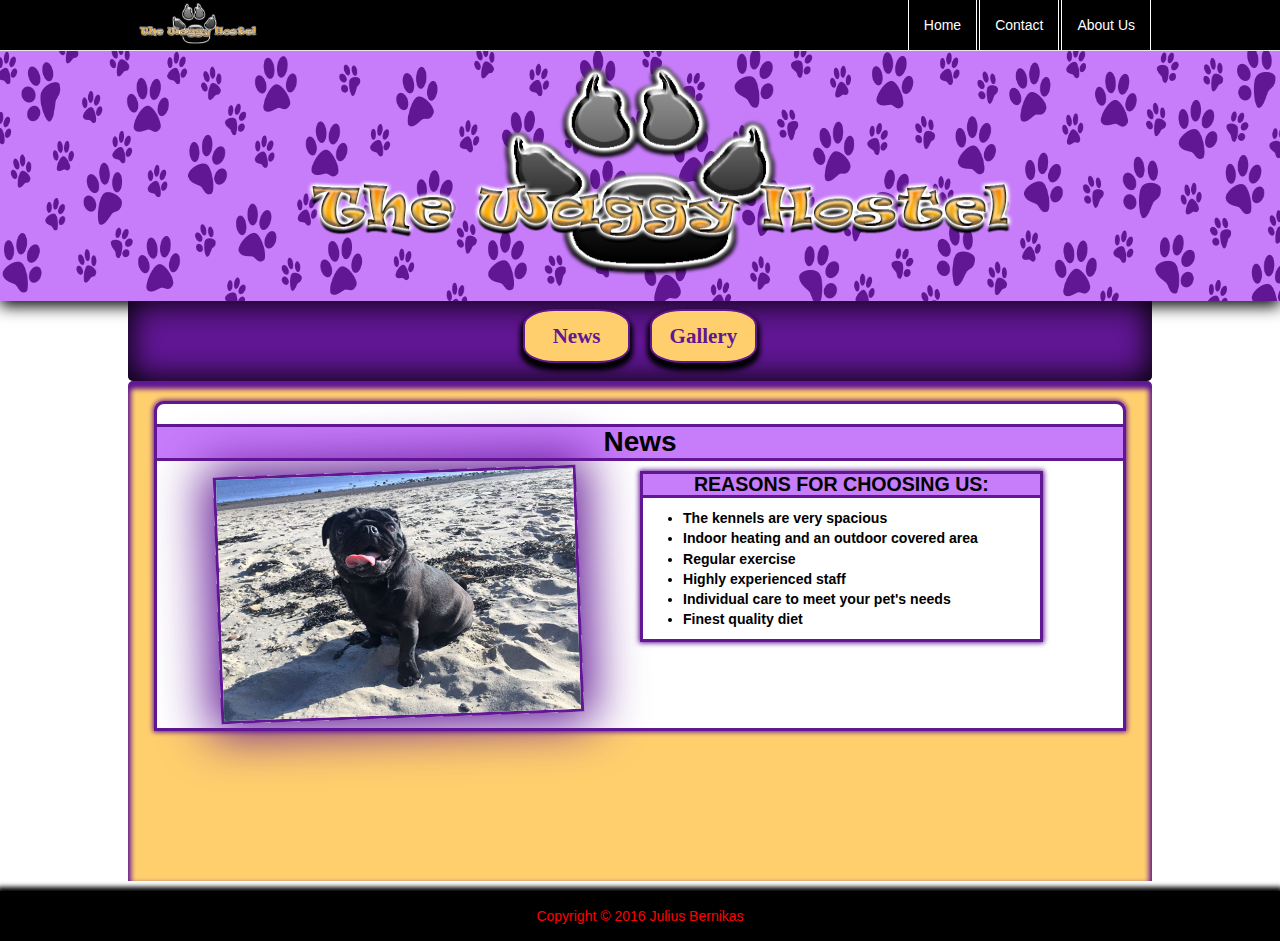
<file: index.html>
<!DOCTYPE html>
<html lang="en">
  <head>
    <meta charset="utf-8">
	<meta http-equiv="X-UA-Compatible" content="IE=edge">
	<meta name="viewport" content="width=device-width, initial-scale=1">
    <title>The Waggy Hostel</title>
    <!-- Bootstrap -->
	<link href="css/bootstrap.css" rel="stylesheet">
	<link href="css/custom.css" rel="stylesheet" type="text/css">
	

	<!-- HTML5 shim and Respond.js for IE8 support of HTML5 elements and media queries -->
	<!-- WARNING: Respond.js doesn't work if you view the page via file:// -->
	<!--[if lt IE 9]>
		  <script src="https://oss.maxcdn.com/html5shiv/3.7.2/html5shiv.min.js"></script>
		  <script src="https://oss.maxcdn.com/respond/1.4.2/respond.min.js"></script>
		<![endif]-->
  </head>
  <body>
  <div id="page">
  <nav class="navbar navbar-default navbar-static-top">
  <div class="container-fluid">
    <!-- Brand and toggle get grouped for better mobile display -->
    <div class="navbar-header">
      <button type="button" class="navbar-toggle collapsed" data-toggle="collapse" data-target="#bs-example-navbar-collapse-1" aria-expanded="false">
        <span class="sr-only">Toggle navigation</span>
        <span class="icon-bar"></span>
        <span class="icon-bar"></span>
        <span class="icon-bar"></span>
      </button>
      <a class="navbar-brand" href="index.html"><img alt="The Waggy Hostel" src="images/Logo.png">
      </a>
    </div>
    <!-- Collect the nav links, forms, and other content for toggling -->
    <div class="collapse navbar-collapse" id="bs-example-navbar-collapse-1">
      <ul class="nav navbar-nav navbar-right">
        <li><a href="index.html">Home</a></li>
        <li><a href="contact.html">Contact</a></li>
        <li><a href="about_us.html">About Us</a></li>
       </ul>
    </div><!-- /.navbar-collapse -->
  </div><!-- /.container-fluid -->
</nav>
  <div class="image-wrap">
  <div class="logo"><img src="images/Logo.png" width="800" height="250" alt="dogs"/>
      </div>
	  </div>
<div class="container1">
				<ul class="list-group">
                  <li class="list-group-item"><a href="index.html">News</a></li>
                  <li class="list-group-item"><a href="gallery.html">Gallery</a></li>
                </ul>
<div class="container2">
<div class="mainContent"><h1 class="headline">News</h1>
<div class="row">
    <div class="col-md-6"><img class="dog" src="images/mainImage.png" width="450" height="306" alt="dogs"/></div>
    <div class="col-md-5"><h2 class="headline2">REASONS FOR CHOOSING US:</h2><p>
    <ul>
  <li>The kennels are very spacious</li>
  <li>Indoor heating and an outdoor covered area</li>
  <li>Regular exercise</li>
  <li>Highly experienced staff</li>
  <li>Individual care to meet your pet's needs</li>
  <li>Finest quality diet</li>
</ul></p></div>
</div>
	</div>
</div>
	  </div>
	  <!--add footer here, option 1-->
	  </div>
	  <!-- add footer here option 2 to push down-->
	  <div id="footer">
      <div class="container"><p>Copyright &copy; 2016 Julius Bernikas</p>
      </div>
    </div>
	<!-- jQuery (necessary for Bootstrap's JavaScript plugins) --> 
	<script src="js/jquery-1.11.3.min.js"></script>

	<!-- Include all compiled plugins (below), or include individual files as needed --> 
	<script src="js/bootstrap.js"></script>
  </body>
</html>
</file>
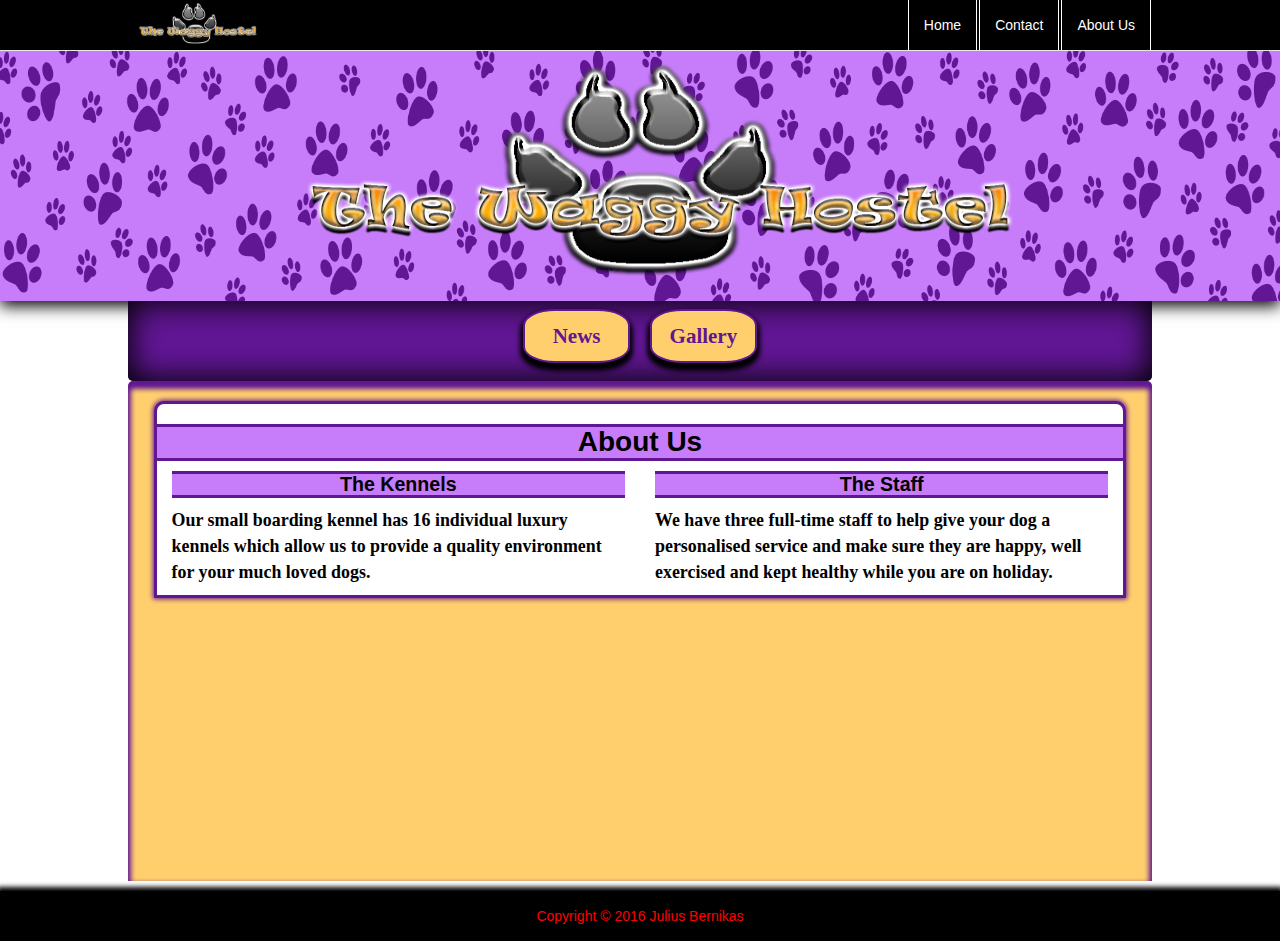
<file: about_us.html>
<!DOCTYPE html>
<html lang="en">
  <head>
    <meta charset="utf-8">
	<meta http-equiv="X-UA-Compatible" content="IE=edge">
	<meta name="viewport" content="width=device-width, initial-scale=1">
    <title>The Waggy Hostel</title>
    <!-- Bootstrap -->
	<link href="css/bootstrap.css" rel="stylesheet">
	<link href="css/custom.css" rel="stylesheet" type="text/css">
	

	<!-- HTML5 shim and Respond.js for IE8 support of HTML5 elements and media queries -->
	<!-- WARNING: Respond.js doesn't work if you view the page via file:// -->
	<!--[if lt IE 9]>
		  <script src="https://oss.maxcdn.com/html5shiv/3.7.2/html5shiv.min.js"></script>
		  <script src="https://oss.maxcdn.com/respond/1.4.2/respond.min.js"></script>
		<![endif]-->
  </head>
  <body>
  <div id="page">
  <nav class="navbar navbar-default navbar-static-top">
  <div class="container-fluid">
    <!-- Brand and toggle get grouped for better mobile display -->
    <div class="navbar-header">
      <button type="button" class="navbar-toggle collapsed" data-toggle="collapse" data-target="#bs-example-navbar-collapse-1" aria-expanded="false">
        <span class="sr-only">Toggle navigation</span>
        <span class="icon-bar"></span>
        <span class="icon-bar"></span>
        <span class="icon-bar"></span>
      </button>
      <a class="navbar-brand" href="index.html"><img alt="The Waggy Hostel" src="images/Logo.png">
      </a>
    </div>
    <!-- Collect the nav links, forms, and other content for toggling -->
    <div class="collapse navbar-collapse" id="bs-example-navbar-collapse-1">
      <ul class="nav navbar-nav navbar-right">
        <li><a href="index.html">Home</a></li>
        <li><a href="contact.html">Contact</a></li>
        <li><a href="about_us.html">About Us</a></li>
       </ul>
    </div><!-- /.navbar-collapse -->
  </div><!-- /.container-fluid -->
</nav>
  <div class="image-wrap">
  <div class="logo"><img src="images/Logo.png" width="800" height="250" alt="dogs"/>
      </div>
	  </div>
<div class="container1">
				<ul class="list-group">
                  <li class="list-group-item"><a href="index.html">News</a></li>
                  <li class="list-group-item"><a href="gallery.html">Gallery</a></li>
                </ul>
<div class="container2">
<div class="mainContent"><h1 class="headline">About Us</h1>
<div class="row">
    <div class="col-md-6"><h3 class="headline3">The Kennels</h3><p>Our small boarding kennel has 16 individual luxury kennels which allow us to provide a quality environment for your much loved dogs.</p></div>
    <div class="col-md-6"><h3 class="headline3">The Staff</h3><p>We have three full-time staff to help give your dog a personalised service and make sure they are happy, well exercised and kept healthy while you are on holiday.</p></div>
</div>
	</div>
</div>
	  </div>
	  <!--add footer here, option 1-->
	  </div>
	  <!-- add footer here option 2 to push down-->
	  <div id="footer">
      <div class="container"><p>Copyright &copy; 2016 Julius Bernikas</p>
      </div>
    </div>
	<!-- jQuery (necessary for Bootstrap's JavaScript plugins) --> 
	<script src="js/jquery-1.11.3.min.js"></script>

	<!-- Include all compiled plugins (below), or include individual files as needed --> 
	<script src="js/bootstrap.js"></script>
  </body>
</html>
</file>
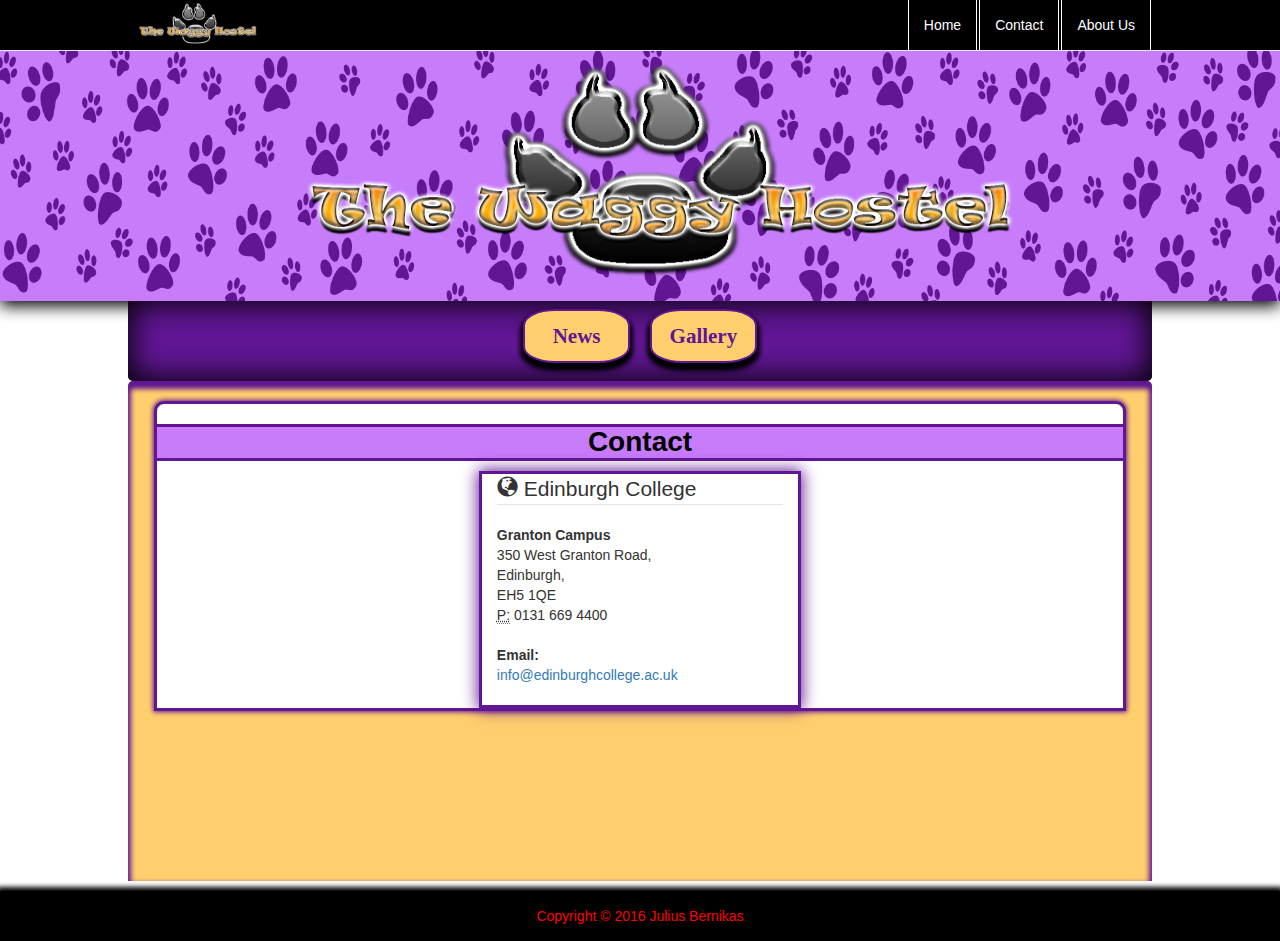
<file: contact.html>
<!DOCTYPE html>
<html lang="en">
  <head>
    <meta charset="utf-8">
	<meta http-equiv="X-UA-Compatible" content="IE=edge">
	<meta name="viewport" content="width=device-width, initial-scale=1">
    <title>The Waggy Hostel</title>
    <!-- Bootstrap -->
	<link href="css/bootstrap.css" rel="stylesheet">
	<link href="css/custom.css" rel="stylesheet" type="text/css">
	

	<!-- HTML5 shim and Respond.js for IE8 support of HTML5 elements and media queries -->
	<!-- WARNING: Respond.js doesn't work if you view the page via file:// -->
	<!--[if lt IE 9]>
		  <script src="https://oss.maxcdn.com/html5shiv/3.7.2/html5shiv.min.js"></script>
		  <script src="https://oss.maxcdn.com/respond/1.4.2/respond.min.js"></script>
		<![endif]-->
  </head>
  <body>
  <div id="page">
  <nav class="navbar navbar-default navbar-static-top">
  <div class="container-fluid">
    <!-- Brand and toggle get grouped for better mobile display -->
    <div class="navbar-header">
      <button type="button" class="navbar-toggle collapsed" data-toggle="collapse" data-target="#bs-example-navbar-collapse-1" aria-expanded="false">
        <span class="sr-only">Toggle navigation</span>
        <span class="icon-bar"></span>
        <span class="icon-bar"></span>
        <span class="icon-bar"></span>
      </button>
      <a class="navbar-brand" href="index.html"><img alt="The Waggy Hostel" src="images/Logo.png">
      </a>
    </div>
    <!-- Collect the nav links, forms, and other content for toggling -->
    <div class="collapse navbar-collapse" id="bs-example-navbar-collapse-1">
      <ul class="nav navbar-nav navbar-right">
        <li><a href="index.html">Home</a></li>
        <li><a href="contact.html">Contact</a></li>
        <li><a href="about_us.html">About Us</a></li>
       </ul>
    </div><!-- /.navbar-collapse -->
  </div><!-- /.container-fluid -->
</nav>
  <div class="image-wrap">
  <div class="logo"><img src="images/Logo.png" width="800" height="250" alt="dogs"/>
      </div>
	  </div>
<div class="container1">
				<ul class="list-group">
                  <li class="list-group-item"><a href="index.html">News</a></li>
                  <li class="list-group-item"><a href="gallery.html">Gallery</a></li>
                </ul>
<div class="container2">
<div class="mainContent"><h1 class="headline">Contact</h1>
<div class="row">
     <div class="col-md-4">
            <form>
            <legend><span class="glyphicon glyphicon-globe"></span> Edinburgh College</legend>
            <address>
                <strong>Granton Campus</strong><br>
                350 West Granton Road,<br>
                Edinburgh,<br>
                EH5 1QE<br>
                <abbr title="Phone">
                    P:</abbr>
                0131 669 4400
            </address>
            <address>
                <strong>Email:</strong><br>
                <a href="mailto:#">info@edinburghcollege.ac.uk</a>
            </address>
            </form>
        </div>
</div>
	</div>
</div>
	  </div>
	  <!--add footer here, option 1-->
	  </div>
	  <!-- add footer here option 2 to push down-->
	  <div id="footer">
      <div class="container"><p>Copyright &copy; 2016 Julius Bernikas</p>
      </div>
    </div>
	<!-- jQuery (necessary for Bootstrap's JavaScript plugins) --> 
	<script src="js/jquery-1.11.3.min.js"></script>

	<!-- Include all compiled plugins (below), or include individual files as needed --> 
	<script src="js/bootstrap.js"></script>
  </body>
</html>
</file>
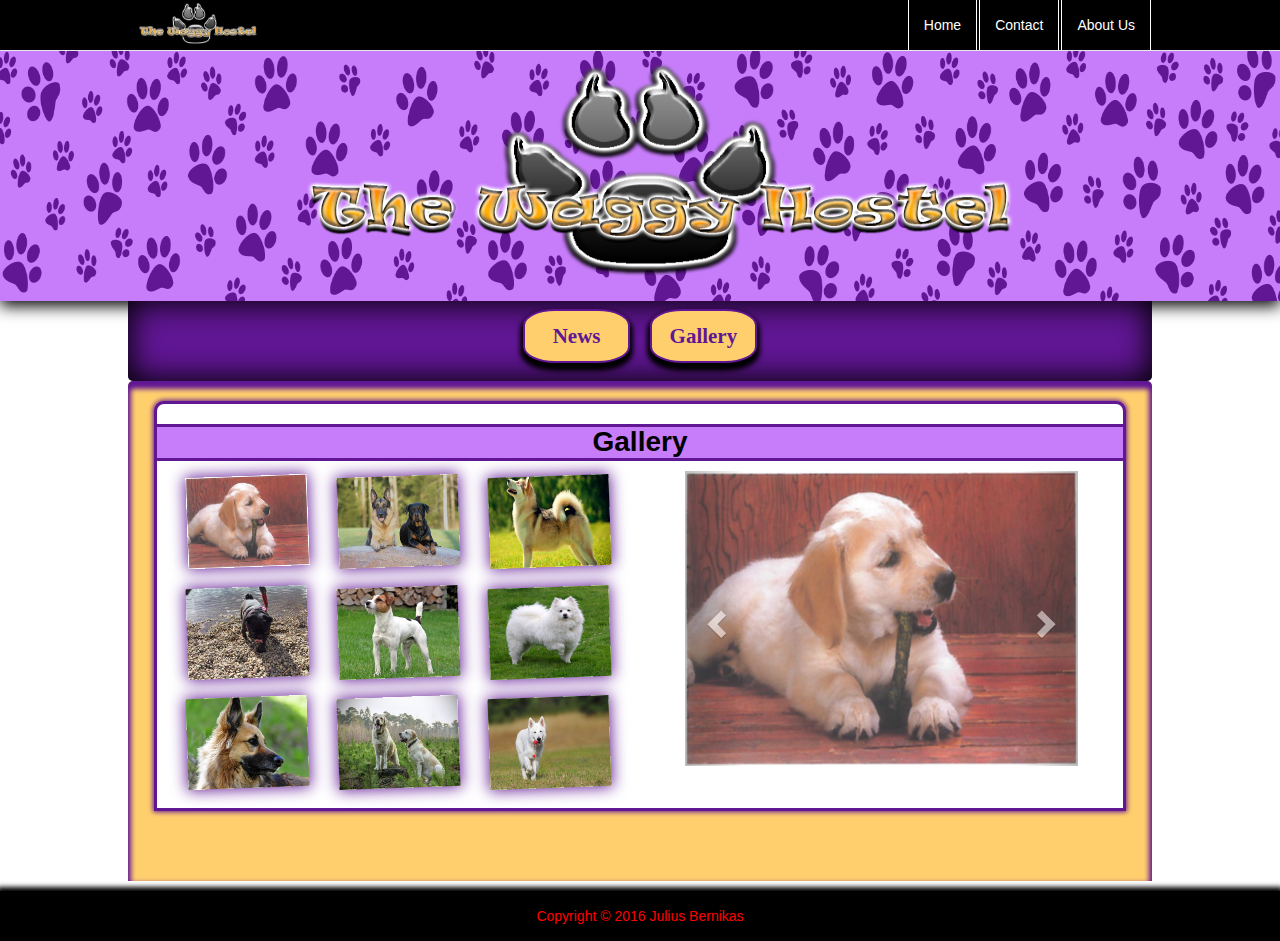
<file: gallery.html>
<!DOCTYPE html>
<html lang="en">
  <head>
    <meta charset="utf-8">
	<meta http-equiv="X-UA-Compatible" content="IE=edge">
	<meta name="viewport" content="width=device-width, initial-scale=1">
    <title>The Waggy Hostel</title>
    <!-- Bootstrap -->
	<link href="css/bootstrap.css" rel="stylesheet">
	<link href="css/custom.css" rel="stylesheet" type="text/css">
	

	<!-- HTML5 shim and Respond.js for IE8 support of HTML5 elements and media queries -->
	<!-- WARNING: Respond.js doesn't work if you view the page via file:// -->
	<!--[if lt IE 9]>
		  <script src="https://oss.maxcdn.com/html5shiv/3.7.2/html5shiv.min.js"></script>
		  <script src="https://oss.maxcdn.com/respond/1.4.2/respond.min.js"></script>
		<![endif]-->
  </head>
  <body>
  <div id="page">
  <nav class="navbar navbar-default navbar-static-top">
  <div class="container-fluid">
    <!-- Brand and toggle get grouped for better mobile display -->
    <div class="navbar-header">
      <button type="button" class="navbar-toggle collapsed" data-toggle="collapse" data-target="#bs-example-navbar-collapse-1" aria-expanded="false">
        <span class="sr-only">Toggle navigation</span>
        <span class="icon-bar"></span>
        <span class="icon-bar"></span>
        <span class="icon-bar"></span>
      </button>
      <a class="navbar-brand" href="index.html"><img alt="The Waggy Hostel" src="images/Logo.png">
      </a>
    </div>
    <!-- Collect the nav links, forms, and other content for toggling -->
    <div class="collapse navbar-collapse" id="bs-example-navbar-collapse-1">
      <ul class="nav navbar-nav navbar-right">
        <li><a href="index.html">Home</a></li>
        <li><a href="contact.html">Contact</a></li>
        <li><a href="about_us.html">About Us</a></li>
       </ul>
    </div><!-- /.navbar-collapse -->
  </div><!-- /.container-fluid -->
</nav>
  <div class="image-wrap">
  <div class="logo"><img src="images/Logo.png" width="800" height="250" alt="dogs"/>
      </div>
	  </div>
<div class="container1">
				<ul class="list-group">
                  <li class="list-group-item"><a href="index.html">News</a></li>
                  <li class="list-group-item"><a href="gallery.html">Gallery</a></li>
                </ul>
<div class="container2">
<div class="mainContent"><h1 class="headline">Gallery</h1>
<div class="row">
    <!-- Start Gallery-->
    <div class="col-sm-6" id="slider-thumbs">
                <!-- Bottom switcher of slider -->
                <ul class="hide-bullets">
                    <li class="col-sm-4">
                        <a class="thumbnail" id="carousel-selector-0">
                            <img src="images/CaptureEdit2.png">
                        </a>
                    </li>

                    <li class="col-sm-4">
                        <a class="thumbnail" id="carousel-selector-1"><img src="images/dog1.jpg"></a>
                    </li>

                    <li class="col-sm-4">
                        <a class="thumbnail" id="carousel-selector-2"><img src="images/dog2.jpg"></a>
                    </li>

                    <li class="col-sm-4">
                        <a class="thumbnail" id="carousel-selector-3"><img src="images/dog3.jpg"></a>
                    </li>

                    <li class="col-sm-4">
                        <a class="thumbnail" id="carousel-selector-4"><img src="images/dog4.jpg"></a>
                    </li>

                    <li class="col-sm-4">
                        <a class="thumbnail" id="carousel-selector-5"><img src="images/dog5.jpg"></a>
                    </li>
                    <li class="col-sm-4">
                        <a class="thumbnail" id="carousel-selector-6"><img src="images/dog6.jpg"></a>
                    </li>

                    <li class="col-sm-4">
                        <a class="thumbnail" id="carousel-selector-7"><img src="images/dog7.jpg"></a>
                    </li>

                    <li class="col-sm-4">
                        <a class="thumbnail" id="carousel-selector-8"><img src="images/dog8.jpg"></a>
                    </li>
                </ul>
            </div>
            <div class="col-sm-6">
                <div class="col-xs-12" id="slider">
                    <!-- Top part of the slider -->
                    <div class="row">
                        <div class="col-sm-12" id="carousel-bounding-box">
                            <div class="carousel slide" id="myCarousel">
                                <!-- Carousel items -->
                                <div class="carousel-inner">
                                    <div class="active item" data-slide-number="0">
                                        <img src="images/CaptureEdit2.png"></div>

                                    <div class="item" data-slide-number="1">
                                        <img src="images/dog1.jpg"></div>

                                    <div class="item" data-slide-number="2">
                                        <img src="images/dog2.jpg"></div>

                                    <div class="item" data-slide-number="3">
                                        <img src="images/dog3.jpg"></div>

                                    <div class="item" data-slide-number="4">
                                        <img src="images/dog4.jpg"></div>

                                    <div class="item" data-slide-number="5">
                                        <img src="images/dog5.jpg"></div>
                                    
                                    <div class="item" data-slide-number="6">
                                        <img src="images/dog6.jpg"></div>
                                    
                                    <div class="item" data-slide-number="7">
                                        <img src="images/dog7.jpg"></div>
                                    
                                    <div class="item" data-slide-number="8">
                                        <img src="images/dog8.jpg"></div>
                                </div>
                                <!-- Carousel nav -->
                                <a class="left carousel-control" href="#myCarousel" role="button" data-slide="prev">
                                    <span class="glyphicon glyphicon-chevron-left"></span>
                                </a>
                                <a class="right carousel-control" href="#myCarousel" role="button" data-slide="next">
                                    <span class="glyphicon glyphicon-chevron-right"></span>
                                </a>
                            </div>
                        </div>
                    </div>
                </div>
            </div>
            <!--End Gallery/Slider-->
</div>
	</div>
</div>
	  </div>
	  <!--add footer here, option 1-->
	  </div>
	  <!-- add footer here option 2 to push down-->
	  <div id="footer">
      <div class="container"><p>Copyright &copy; 2016 Julius Bernikas</p>
      </div>
    </div>
	<!-- jQuery (necessary for Bootstrap's JavaScript plugins) --> 
	<script src="js/jquery-1.11.3.min.js"></script>

	<!-- Include all compiled plugins (below), or include individual files as needed --> 
	<script src="js/bootstrap.js"></script>
	
  </body>
</html>
</file>
<file: css/custom.css>
@charset "utf-8";
/* CSS Document */
html,
body {
  height: 100%; /*required for footer*/
  /* The html and body elements cannot have any padding or margin. */
}
.navbar-default, .collapse { /*-delete-*/
}
.navbar-default {
	background-color: black;
}
.navbar-brand {
  padding: 0px;
}
.navbar-brand>img {
	height: 100%;
	width: auto;
}
ul.nav li a {
	color: #FFFFFF !important;
	border: 1px solid #fff; /*set to 0, delete margins and firs,last child borders set to 1*/
	border-top: none;
	border-bottom: none;
	margin-left:1px;
  	margin-right:1px;
}
ul.nav a:hover {
    background-color:#DCD519 !important;
}
ul.nav li:last-child {
	border-left: 0px solid #fff;
    border-right: 0px solid #fff;
}
ul.nav li:first-child {
	border-left: 0px solid #fff;
    border-right: 0px solid #fff;
}
.navbar-toggle{
	background-color: white;
}
.icon-bar {
	background-color: black !important;
}
.container-fluid{
	max-width: 80%;
}
#page {
	height: auto;
	background-color: white;
}
.image-wrap {
	background-image:url(../images/imageWrap.png);
	width:100%;
	max-height: 250px;
	height:auto;
	background-size:100% 100%;
	margin-top: -20px;
	box-shadow: 0px 5px 15px black;
 /*maybe delete*/
}
.logo {
	text-align: center;
}
.logo img {
	max-width: 800px;
    max-height: 250px;
	height: auto;
	width: 100%;
}
/* Center nav bar */
.container1 {
}
.list-group, .list-group-item ul { /*for different ul must be ne classes*/
	list-style-type: none;
    margin: 0;
    padding: 0;
    overflow: hidden;
    background-color:#611694;
	margin-right:auto;
	margin-left:auto;
	height: 80px; /*delete for auto height*/
	max-width:80%;
	text-align:center;
	border-bottom-left-radius:5px;
	border-bottom-right-radius:5px;
	box-shadow:inset 0px 0px 30px 3px black;
    /*fix- no position required*/
}
.list-group li {
	min-width:12%;
	width: 100px;
	padding: 8px;
	height: 80px;
	display:inline-block;
	text-align:center;
	background-color: #611694;
	background:transparent;
	border: none;
}
.list-group li a {
	display:block;
	color:#611694;
    font-size: 1.5em;
	font-weight: bold;
	font-family:Impact;
	text-align:center;
	text-decoration:none;
    padding: 10px 10px;
	border: solid 2px #611694;
	border-radius: 30%;
	background-color:#FFCF6D;
	box-shadow:0px 5px 5px 3px black;
}
.list-group li a:hover {
	background-color:black;
}
.container2 {
	background-color:#FFCF6D;
	max-width:80%; /*-fix this*/
	margin-left:auto;
	margin-right:auto;
	box-shadow: inset 0px 5px 5px 3px #611694;
	min-height: 500px;
	height: auto;
	border-top-left-radius:5px;
	border-top-right-radius:5px;
	padding-bottom: 20px; /*--delete for footer--*/
}
.mainContent {
	background-color:white;
	top:20px;
	max-height:auto;
	max-width:95%;
	margin-left:auto;
	margin-right:auto;
	border: solid 3px #611694;
	border-top-left-radius:10px;
	border-top-right-radius:10px;
	box-shadow:0px 0px 5px 1px #611694;
	position: relative;
}
.headline {
	background-color:#C77CFA;
	text-align:center;
	border-top:3px solid #611694;
	border-bottom:3px solid #611694;
	font-size:2em;
	font-weight: bold;
	color:black;
}
.dog  {
	display: block;
	position:relative;
	border-top:3px solid #611694;
	border-bottom:3px solid #611694;
	border-left:3px solid #611694;
	border-right:3px solid #611694;
	box-shadow:0px 0px 50px 10px #611694;
	height: auto;
	width: 100%;
	max-width: 80%;
	margin-left: auto;
    margin-right: auto;
	margin-bottom: 10px;
	transform: rotate(-2deg);
}
.headline2 {
	background-color:#C77CFA;
	text-align:center;
	border-top:3px solid #611694;
	border-bottom:3px solid #611694;
	margin-top:auto;
	font-size:1.4em;
	font-weight: bold;
	color:black;
}
.col-md-5 {
	border-left:3px solid #611694;
	border-bottom:3px solid #611694;
	border-right:3px solid #611694;
	box-shadow:0px 0px 5px 1px #611694;
	padding-right:0;
    padding-left:0;
	margin-right:auto; /*no need*/
    margin-left:auto; /*no need*/
}
.row { /*grid fix because of off-set borders*/
	width: 100%;
	margin-left: auto;
    margin-right: auto;
}
.col-md-5 ul {
	font-size: 1.1vmax;
	color: black;
	font-weight: bold;
}
/*--start footer--*/
#footer {
  	height: 50px;
  	background-color: black;
	text-align: center;
	color: red;
	padding-top: 15px;
	box-shadow:0px -1px 5px 3px black;
}
#page {
	min-height: 100%;
  	height: auto;
  	/* Negative indent footer by its height */
  	margin: 0 auto -50px;
  	/* Pad bottom by footer height */
  	padding: 0 0 60px;
}
/*--end footer--*/
/*--start  about us--*/
.headline3 {
	background-color:#C77CFA;
	text-align:center;
	border-top:3px solid #611694;
	border-bottom:3px solid #611694;
	margin-top:auto;
	font-size:1.4em;
	font-weight: bold;
	color:black;
	padding-right:0;
    padding-left:0;
}
.col-md-6 p {
	font-size:1.4vmax;
	font-weight:bold;
	color:black;
	font-family: Papyrus,fantasy; 
}
/*--end  about us--*/
/*--start  contact--*/
.col-md-4  {
    float: none;
    margin-left: auto;
    margin-right: auto;
	border:3px solid #611694;
	box-shadow:0px 0px 15px 1px #611694;
	overflow: hidden;
}
/*--end  contact--*/
.hide-bullets {
    list-style:none;
    margin-left: -40px;
    margin-top:5px;
}
/*--Start gallery--*/
.thumbnail {
    padding: 0;
	border: none;
}

.carousel-inner>.item>img, .carousel-inner>.item>a>img {
    width: 100%;
}
.col-sm-4 img {
	box-shadow:0px 0px 15px 1px #611694;
	transform: rotate(-2deg);
}
/*--End gallery--*/
</file>
